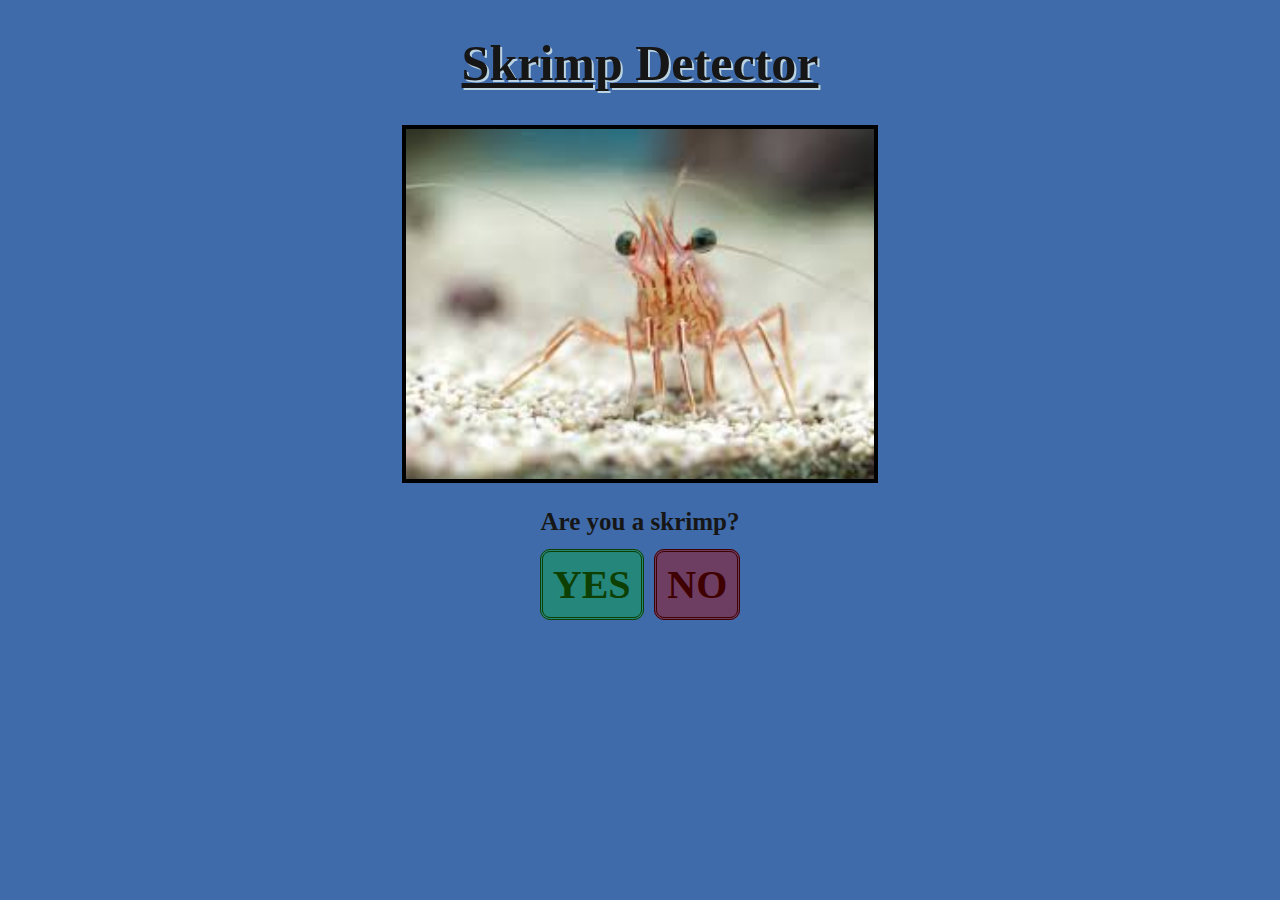
<file: index.html>
<!DOCTYPE html>
<html lang="en">
    <head>
        <meta charset="UTF-8">
        <meta name="viewport" content="width=device-width, initial-scale=0.5">
        <meta property="og:title" content="Skrimp Detector">
        <meta property="og:type" content="website">
        <title>Skrimp Detector</title>
        <link rel="stylesheet" href="style.css">
    </head>
    <body>
        <main>
            <section>
                <h1>Skrimp Detector</h1>
            </section>

            <section>
                <img src="skrimp.jpg">
            </section>

            <section>
                <p>Are you a skrimp?</p>
                <h6 class="navcenter">
                    <a class="yes" href="yes.html">YES</a>
                    <a class="no" href="no.html">NO</a>
                </h6>
            </section>
        </main>
    </body>
</html>
</file>
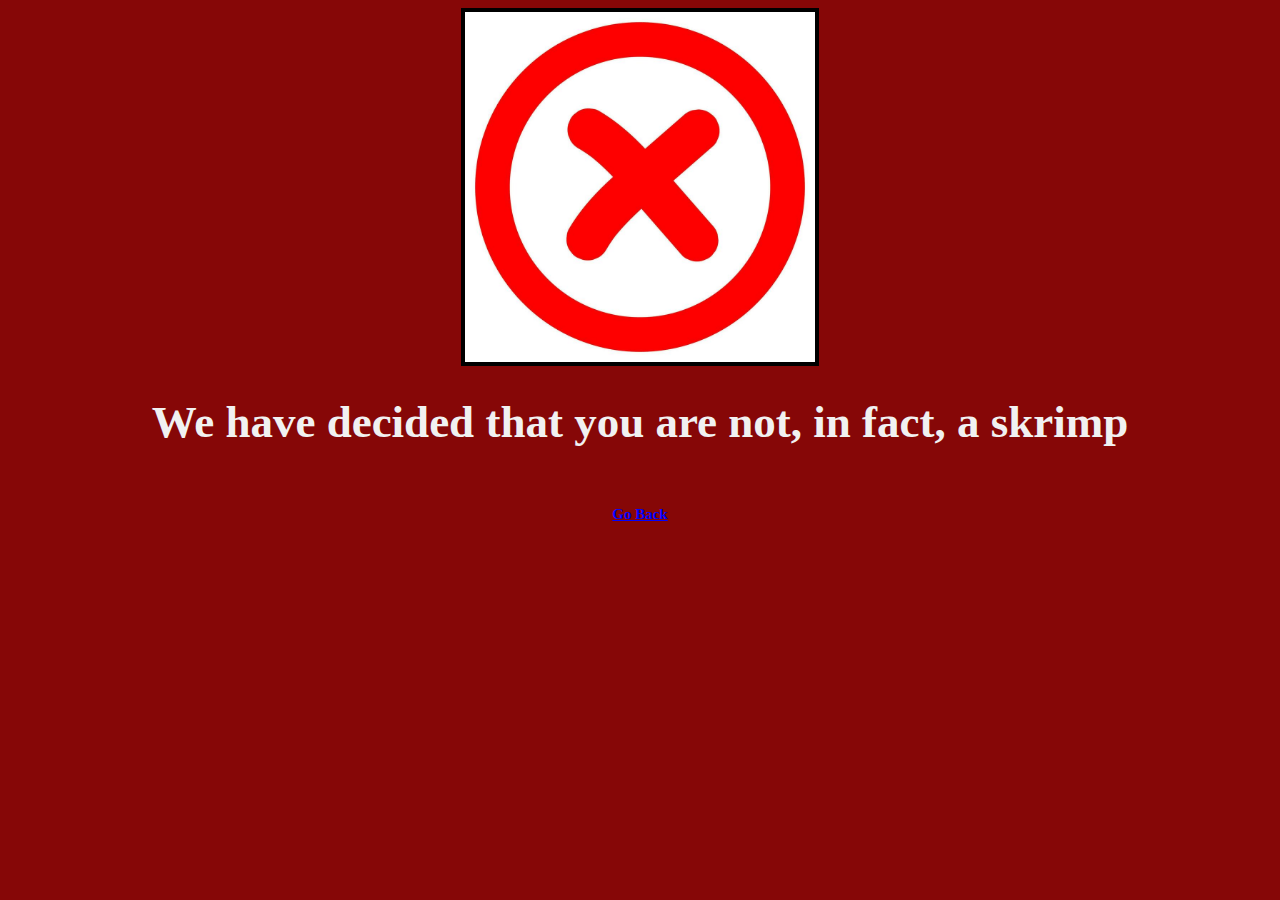
<file: no.html>
<!DOCTYPE html>
<html lang="en">
    <head>
        <meta charset="UTF-8">
        <meta name="viewport" content="width=device-width, initial-scale=0.5">
        <meta property="og:title" content="You are not a skrimp">
        <meta property="og:type" content="website">
        <title>You are not a skrimp</title>
        <link rel="stylesheet" href="no.css">
    </head>
    <body>
        <main>
            <section>
                <img src="nope.png">
                <h1>We have decided that you are not, in fact, a skrimp</h1>
                <h1><a href="index.html">Go Back</a></h1>
            </section>
        </main>
    </body>
</html>
</file>
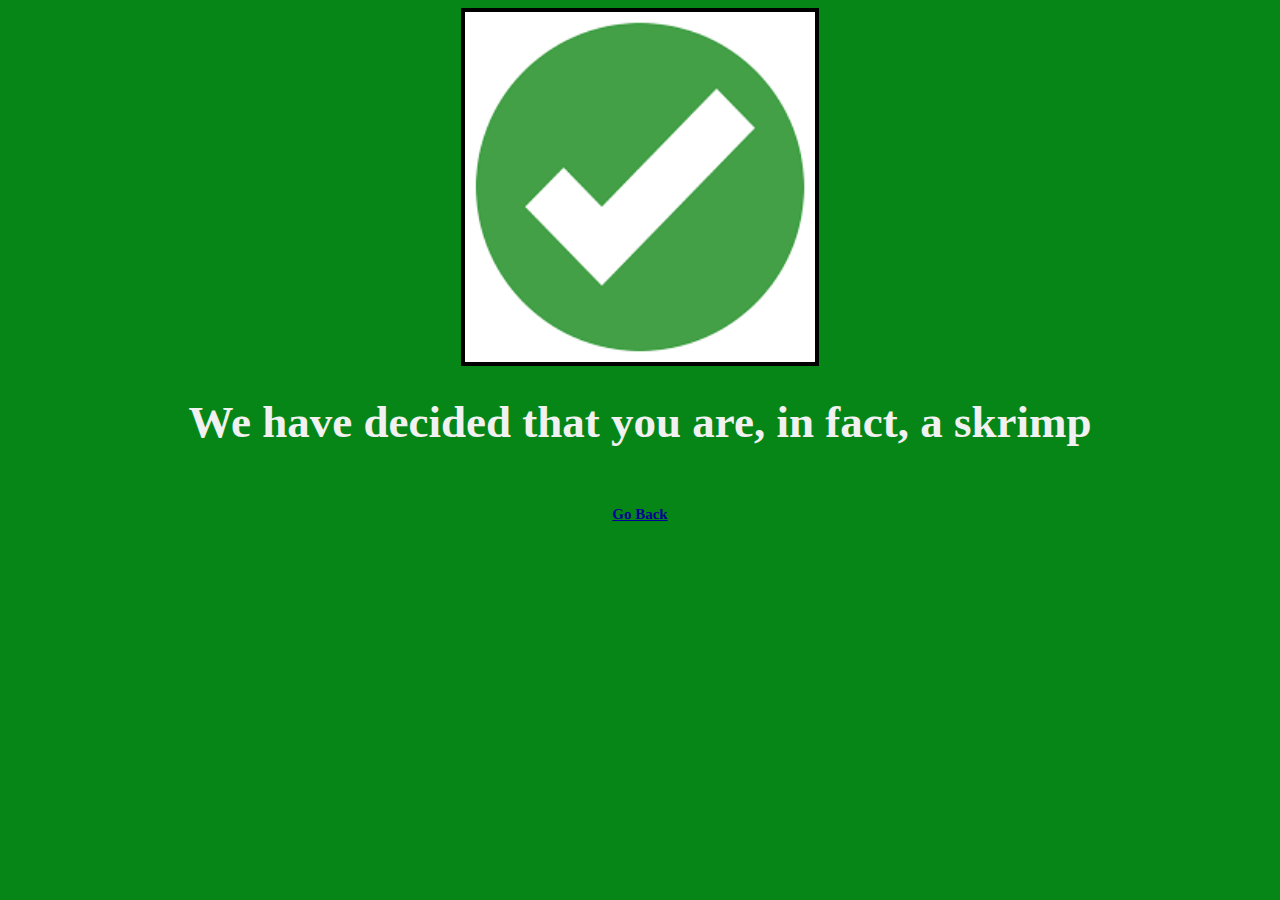
<file: yes.html>
<!DOCTYPE html>
<html lang="en">
    <head>
        <meta charset="UTF-8">
        <meta name="viewport" content="width=device-width, initial-scale=0.5">
        <meta property="og:title" content="You are a skrimp">
        <meta property="og:type" content="website">
        <title>You are a skrimp</title>
        <link rel="stylesheet" href="yes.css">
    </head>
    <body>
        <main>
            <section>
                <img src="yep.png">
                <h1>We have decided that you are, in fact, a skrimp</h1>
                <h1><a href="index.html">Go Back</a></h1>
            </section>
        </main>
    </body>
</html>
</file>
<file: style.css>
body {
    background: rgb(64, 107, 170);
}

h1 {
    font-size: 50px;
    font-family: cursive;
    font-weight: bold;
    text-align: center;
    text-decoration: underline;
    text-shadow: 2px 2px rgb(188, 212, 226);
    color: rgb(22, 22, 22);
}

p {
    font-size: 25px;
    font-family: cursive;
    font-weight: bold;
    text-align: center;
    color: rgb(22, 22, 22)
}

img {
    display: block;
    margin-right: auto;
    margin-left: auto;
    height: 350px;
    width: auto;
    border-style: solid;
    border-color: rgb(0, 0, 0);
    border-width: 4px;
}

.yes {
    font-size: 40px;
    font-family: 'Times New Roman', Times, serif;
    font-weight: bold;
    text-decoration: none;
    border-color: rgb(13, 63, 0);
    border-style: double;
    border-radius: 10px;
    background-color: rgba(0, 173, 58, 0.425);
    padding: 10px;
    margin: 4px;
    color: rgb(13, 63, 0);
}

.no {
    font-size: 40px;
    font-family: 'Times New Roman', Times, serif;
    font-weight: bold;
    text-decoration: none;
    border-color: rgb(63, 0, 0);
    border-style: double;
    border-radius: 10px;
    background-color: rgba(173, 0, 0, 0.425);
    padding: 10px;
    margin: 4px;
    color: rgb(63, 0, 0);
}

.navcenter {
    text-align: center;
}
</file>
<file: no.css>
body {
    background: rgb(134, 7, 7);
}

h1 {
    font-size: 45px;
    font-family: cursive;
    text-align: center;
    color: rgb(241, 241, 241);
}

img {
    display: block;
    margin-right: auto;
    margin-left: auto;
    height: 350px;
    width: auto;
    border-style: solid;
    border-color: rgb(0, 0, 0);
    border-width: 4px;
}

a {
    font-size: 15px;
    font-family: 'Times New Roman', Times, serif;
    font-weight: bold;
    text-align: center;
    color: rgb(3, 3, 255);
}

a:visited {
    font-size: 15px;
    font-family: 'Times New Roman', Times, serif;
    font-weight: bold;
    text-align: center;
    color: rgb(3, 3, 255);
}

a:hover {
    font-size: 15px;
    font-family: 'Times New Roman', Times, serif;
    font-weight: bold;
    text-align: center;
    color: rgb(104, 39, 165);
}

a:active {
    font-size: 15px;
    font-family: 'Times New Roman', Times, serif;
    font-weight: bold;
    text-align: center;
    color: rgb(240, 248, 255);
}
</file>
<file: yes.css>
body {
    background: rgb(7, 134, 24);
}

h1 {
    font-size: 45px;
    font-family: cursive;
    text-align: center;
    color: rgb(241, 241, 241);
}

img {
    display: block;
    margin-right: auto;
    margin-left: auto;
    height: 350px;
    width: auto;
    border-style: solid;
    border-color: rgb(0, 0, 0);
    border-width: 4px;
}

a {
    font-size: 15px;
    font-family: 'Times New Roman', Times, serif;
    font-weight: bold;
    text-align: center;
    color: rgb(0, 0, 150);
}

a:visited {
    font-size: 15px;
    font-family: 'Times New Roman', Times, serif;
    font-weight: bold;
    text-align: center;
    color: rgb(0, 0, 150);
}

a:hover {
    font-size: 15px;
    font-family: 'Times New Roman', Times, serif;
    font-weight: bold;
    text-align: center;
    color: rgb(104, 39, 165);
}

a:active {
    font-size: 15px;
    font-family: 'Times New Roman', Times, serif;
    font-weight: bold;
    text-align: center;
    color: rgb(240, 248, 255);
}
</file>
